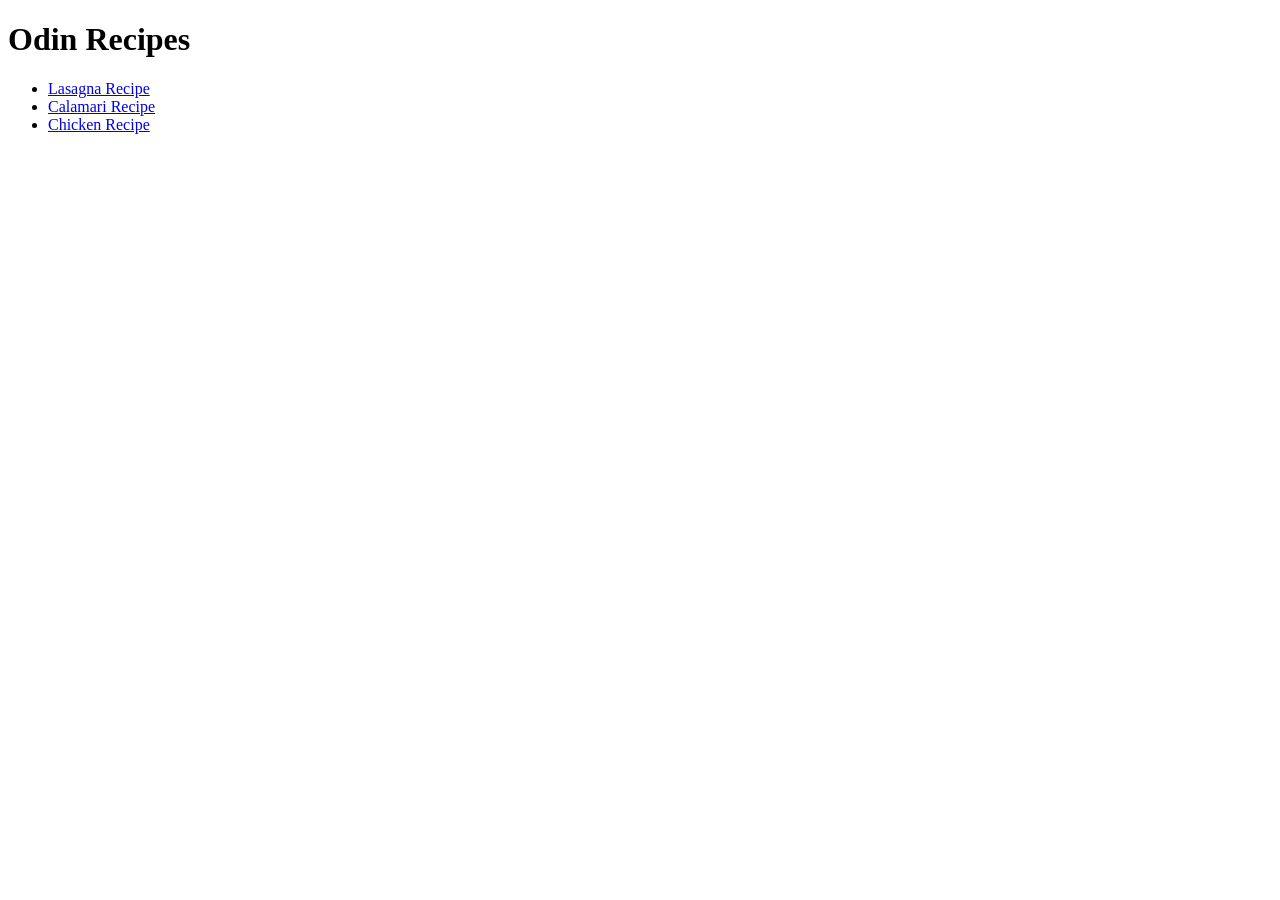
<file: index.html>
<!DOCTYPE html>
<html lang="en">
<head>
    <meta charset="UTF-8">
    <meta name="viewport" content="width=device-width, initial-scale=1.0">
    <title>Odin Recipes</title>
</head>
<body>
    <h1>Odin Recipes</h1>
    <ul>
        <li><a href="recipes/lasagna.html">Lasagna Recipe</a></li>
        <li><a href="recipes/calamari.html">Calamari Recipe</a></li>
        <li><a href="recipes/chicken.html">Chicken Recipe</a></li>
    </ul>
    
</body>
</html>
</file>
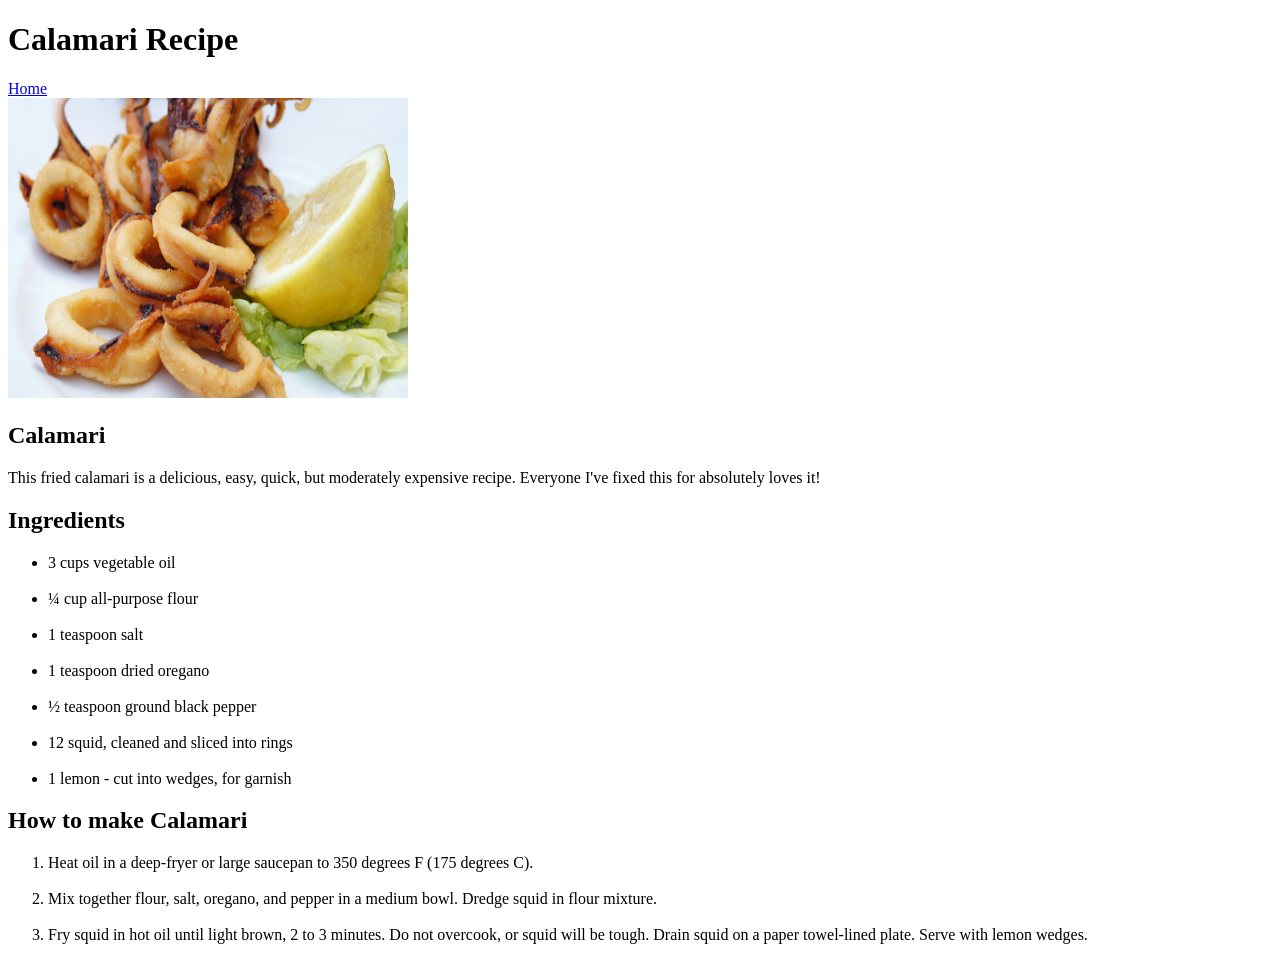
<file: recipes/calamari.html>
<!DOCTYPE html>
<html lang="en">
<head>
    <meta charset="UTF-8">
    <meta name="viewport" content="width=device-width, initial-scale=1.0">
    <title>Calamari Recipe</title>
</head>
<body>
    <h1>Calamari Recipe</h1>
    <a href="../index.html">Home</a>
    <br>
    <img src="calamari.jpg" alt="Image of a fried calamari" width="400" height="300">

    <h2>Calamari</h2>
    <p>This fried calamari is a delicious, easy, quick, but moderately expensive recipe. Everyone I've fixed this for
    absolutely loves it!</p>

    <h2>Ingredients</h2>
    <ul>
        <li>3 cups vegetable oil</li>
        <br>
        <li>¼ cup all-purpose flour</li>
        <br>
        <li>1 teaspoon salt</li>
        <br>
        <li>1 teaspoon dried oregano</li>
        <br>
        <li>½ teaspoon ground black pepper</li>
        <br>
        <li>12 squid, cleaned and sliced into rings</li>
        <br>
        <li>1 lemon - cut into wedges, for garnish</li>
    </ul>

    <h2>How to make Calamari</h2>
    <ol>
        <li>Heat oil in a deep-fryer or large saucepan to 350 degrees F (175 degrees C).</li>
        <br>
        <li>Mix together flour, salt, oregano, and pepper in a medium bowl. Dredge squid in flour mixture.</li>
        <br>
        <li>Fry squid in hot oil until light brown, 2 to 3 minutes. Do not overcook, or squid will be tough. Drain squid on a paper
        towel-lined plate. Serve with lemon wedges.</li>
    </ol>
</body>
</html>
</file>
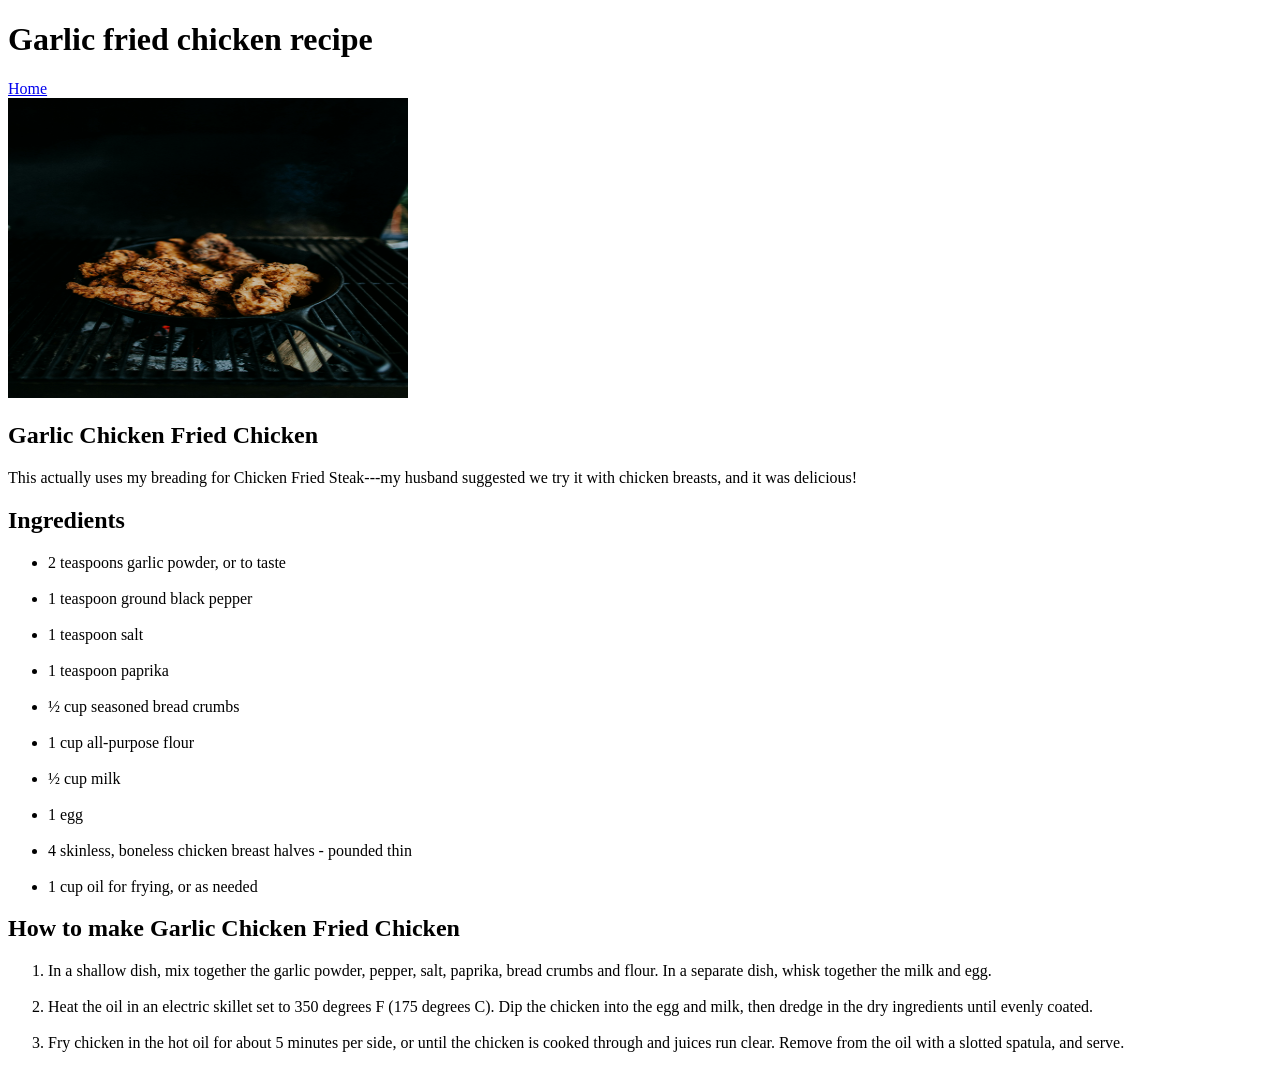
<file: recipes/chicken.html>
<!DOCTYPE html>
<html lang="en">
<head>
    <meta charset="UTF-8">
    <meta name="viewport" content="width=device-width, initial-scale=1.0">
    <title>Garlic fried chicken recipe</title>
</head>
<body>
    <h1>Garlic fried chicken recipe</h1>
    <a href="../index.html">Home</a>
    <br>
    <img src="chicken.jpg" alt="Garlic fried chicken recipe" width="400" height="300">
    
    <h2>Garlic Chicken Fried Chicken</h2>
    <p>This actually uses my breading for Chicken Fried Steak---my husband suggested we try it with chicken breasts, and it was
    delicious!</p>
    
    <h2>Ingredients</h2>
    <ul>
        <li>2 teaspoons garlic powder, or to taste</li>
        <br>
        <li>1 teaspoon ground black pepper</li>
        <br>
        <li>1 teaspoon salt</li>
        <br>
        <li>1 teaspoon paprika</li>
        <br>
        <li>½ cup seasoned bread crumbs</li>
        <br>
        <li>1 cup all-purpose flour</li>
        <br>
        <li>½ cup milk</li>
        <br>
        <li>1 egg</li>
        <br>
        <li>4 skinless, boneless chicken breast halves - pounded thin</li>
        <br>
        <li>1 cup oil for frying, or as needed</li>
    </ul>
    
    <h2>How to make Garlic Chicken Fried Chicken</h2>
    <ol>
        <li>In a shallow dish, mix together the garlic powder, pepper, salt, paprika, bread crumbs and flour. In a separate dish,
        whisk together the milk and egg.</li>
        <br>
        <li>Heat the oil in an electric skillet set to 350 degrees F (175 degrees C). Dip the chicken into the egg and milk, then
        dredge in the dry ingredients until evenly coated.</li>
        <br>
        <li>Fry chicken in the hot oil for about 5 minutes per side, or until the chicken is cooked through and juices run clear.
        Remove from the oil with a slotted spatula, and serve.</li>
    </ol>
</body>
</html>
</file>
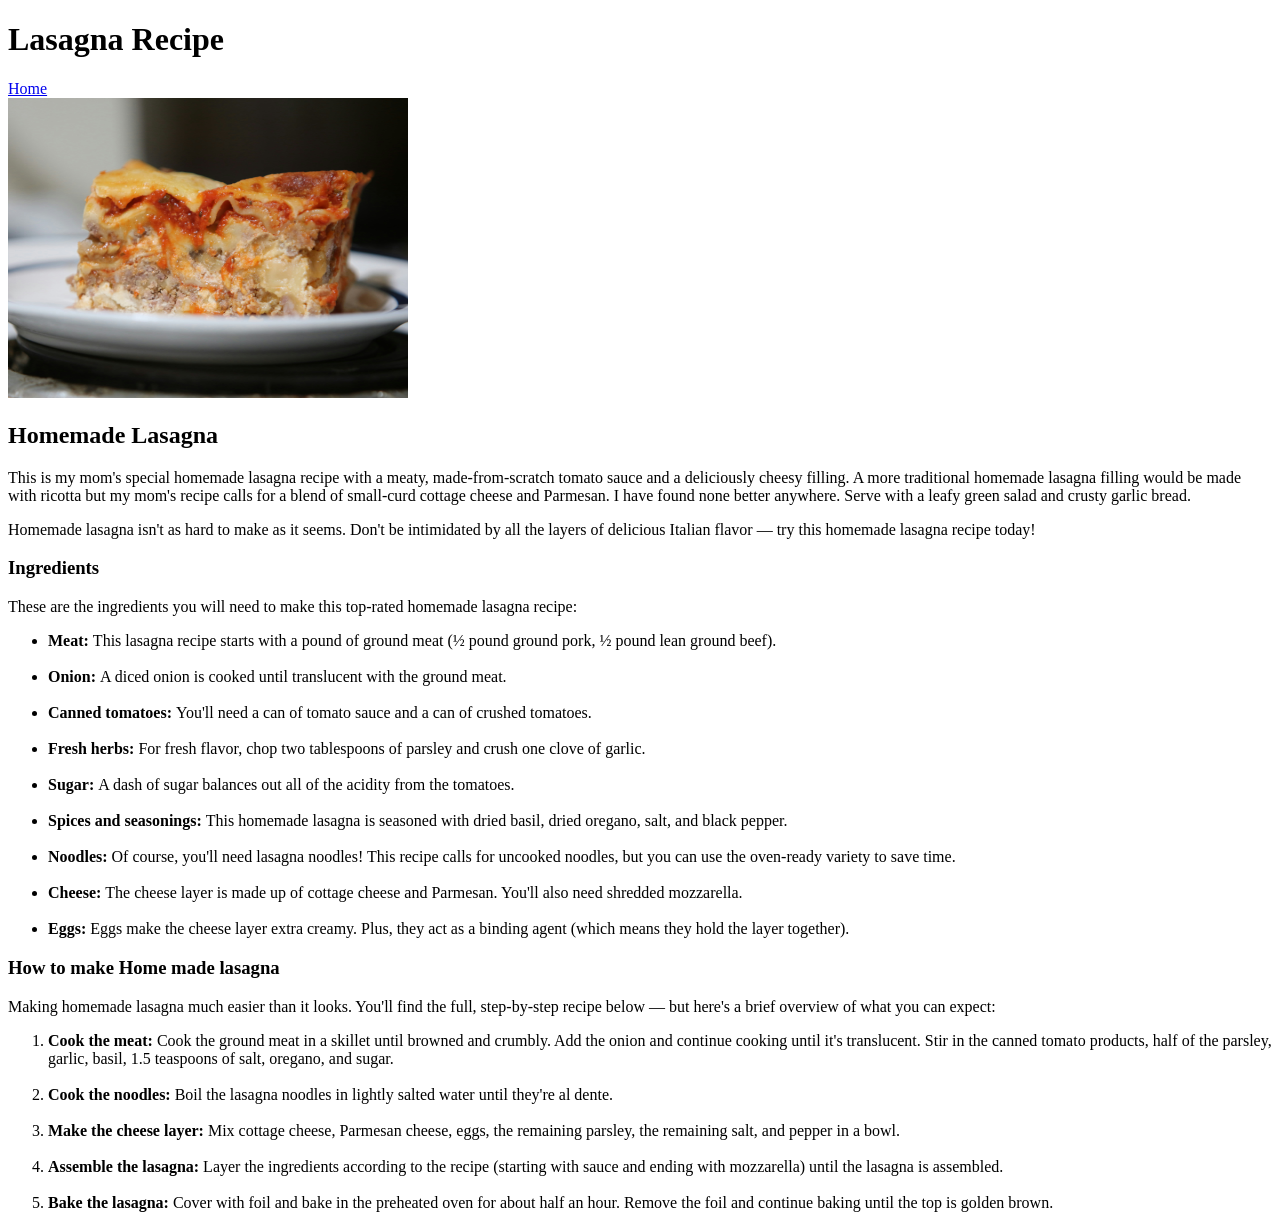
<file: recipes/lasagna.html>
<!DOCTYPE html>
<html lang="en">
<head>
    <meta charset="UTF-8">
    <meta name="viewport" content="width=device-width, initial-scale=1.0">
    <title>Lasagna Recipe</title>
</head>
<body>
    <h1>Lasagna Recipe</h1>
    <a href="../index.html">Home</a>
    <br>
    <img src="lasagna.jpg" alt="Image of a lasagna dish" width="400" height="300">
    <h2>Homemade Lasagna</h2>
    <p>This is my mom's special homemade lasagna recipe with a meaty, made-from-scratch tomato sauce and a deliciously cheesy
    filling. A more traditional homemade lasagna filling would be made with ricotta but my mom's recipe calls for a blend of
    small-curd cottage cheese and Parmesan. I have found none better anywhere. Serve with a leafy green salad and crusty
    garlic bread.</p>
    <p>Homemade lasagna isn't as hard to make as it seems. Don't be intimidated by all the layers of delicious Italian flavor —
    try this homemade lasagna recipe today!</p>
    <h3>Ingredients</h3>
    <p>These are the ingredients you will need to make this top-rated homemade lasagna recipe:</p>
    <ul>
        <li><b>Meat: </b>This lasagna recipe starts with a pound of ground meat (½ pound ground pork, ½ pound lean ground beef).</li>
        <br>
        <li><b>Onion: </b>A diced onion is cooked until translucent with the ground meat.</li>
        <br>
        <li><b>Canned tomatoes: </b>You'll need a can of tomato sauce and a can of crushed tomatoes.</li>
        <br>
        <li><b>Fresh herbs: </b>For fresh flavor, chop two tablespoons of parsley and crush one clove of garlic.</li>
        <br>
        <li><b>Sugar: </b>A dash of sugar balances out all of the acidity from the tomatoes.</li>
        <br>
        <li><b>Spices and seasonings: </b>This homemade lasagna is seasoned with dried basil, dried oregano, salt, and black pepper.</li>
        <br>
        <li><b>Noodles: </b>Of course, you'll need lasagna noodles! This recipe calls for uncooked noodles, but you can use the oven-ready variety
        to save time.</li>
        <br>
        <li><b>Cheese: </b>The cheese layer is made up of cottage cheese and Parmesan. You'll also need shredded mozzarella.</li>
        <br>
        <li><b>Eggs: </b>Eggs make the cheese layer extra creamy. Plus, they act as a binding agent (which means they hold the layer together).</li>
    </ul>

    <h3>How to make Home made lasagna</h3>
    <p>Making homemade lasagna much easier than it looks. You'll find the full, step-by-step recipe below — but here's a brief
    overview of what you can expect:</p>
    <ol>
        <li><b>Cook the meat: </b>Cook the ground meat in a skillet until browned and crumbly. Add the onion and continue cooking until it's translucent.
        Stir in the canned tomato products, half of the parsley, garlic, basil, 1.5 teaspoons of salt, oregano, and sugar.</li>
        <br>
        <li><b>Cook the noodles: </b>Boil the lasagna noodles in lightly salted water until they're al dente.</li>
        <br>
        <li><b>Make the cheese layer: </b>Mix cottage cheese, Parmesan cheese, eggs, the remaining parsley, the remaining salt, and pepper in a bowl.</li>
        <br>
        <li><b>Assemble the lasagna: </b>Layer the ingredients according to the recipe (starting with sauce and ending with mozzarella) until the lasagna is
        assembled.</li>
        <br>
        <li><b>Bake the lasagna: </b>Cover with foil and bake in the preheated oven for about half an hour. Remove the foil and continue baking until the top
        is golden brown.</li>
    </ol>
</body>
</html>
</file>
